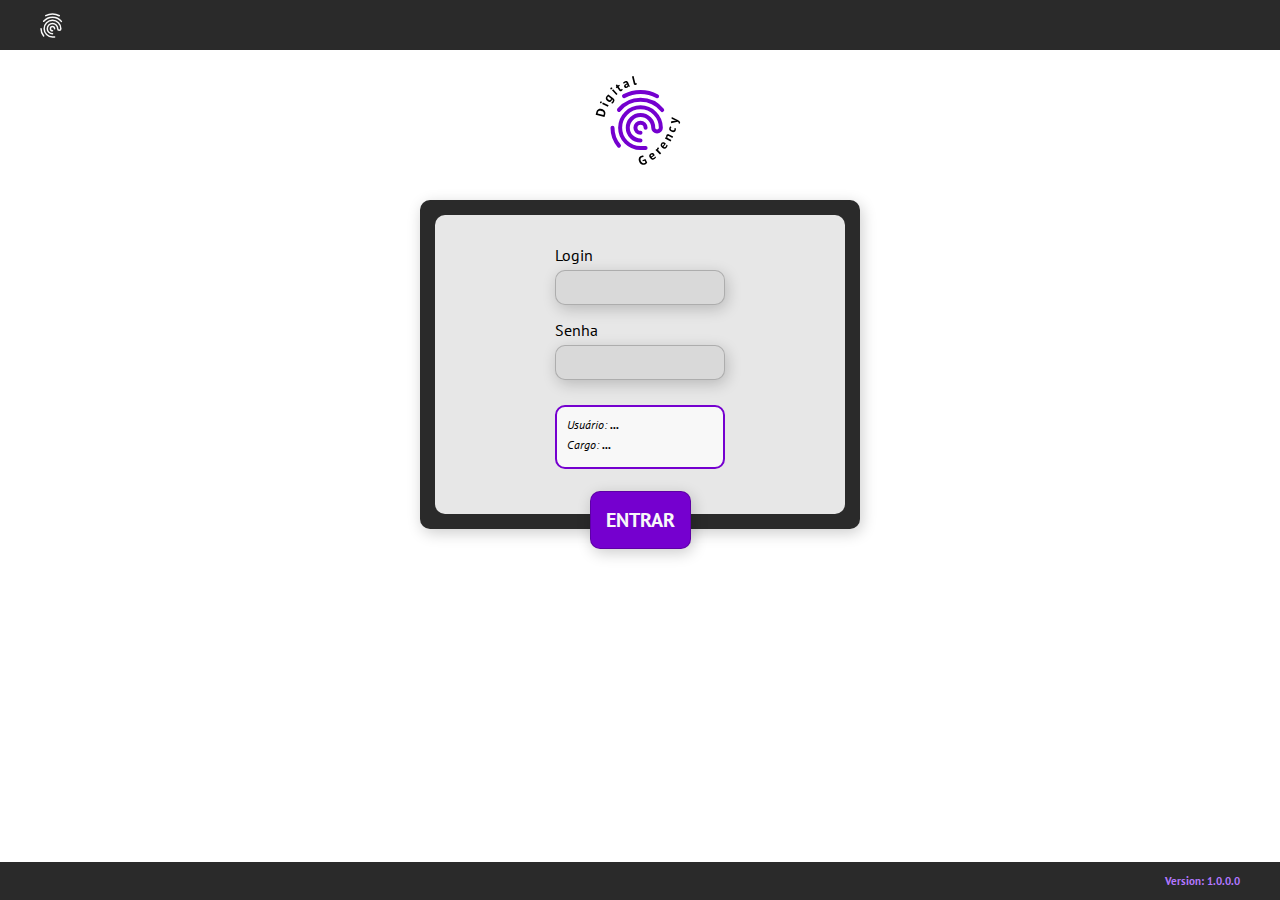
<file: index.html>
<!DOCTYPE html>
<html lang="pt-BR">
<head>
    <meta charset="UTF-8">
    <meta name="viewport" content="width=device-width, initial-scale=1.0">
    <title>Digital Gerency - Login</title>
    <link rel="shortcut icon" href="assets/vec/favIcon.svg" type="image/svg">
    <link rel="stylesheet" href="styles/global.css">
    <link rel="stylesheet" href="styles/index.css">
</head>
<body>
    <header>
        <img src="assets/vec/digital_icon_white.svg" alt="Digital-Icon">
    </header>
    <main>
        <img src="assets/vec/DG_logo.svg" alt="Digital Gerency">
        <section>
            <form>
                <label for="login">
                    <p>Login</p>
                    <input type="number" id="login">
                </label>
                <label for="senha">
                    <p>Senha</p>
                    <input type="text" id="senha">
                </label>
                <div>
                    <p>Usuário: <span id="userName">...</span></p>
                    <p>Cargo: <span id="userCarg">...</span></p>
                </div>
                <button id="btn-enter">
                    ENTRAR
                </button>
            </form>
        </section>
    </main>
    <footer>
        <div>
            <p id="footerDate"></p>
            <p id="version">Version: 1.0.0.0</p>
        </div>
    </footer>

    <script src="scripts/login.js"></script>
</body>
</html>
</file>
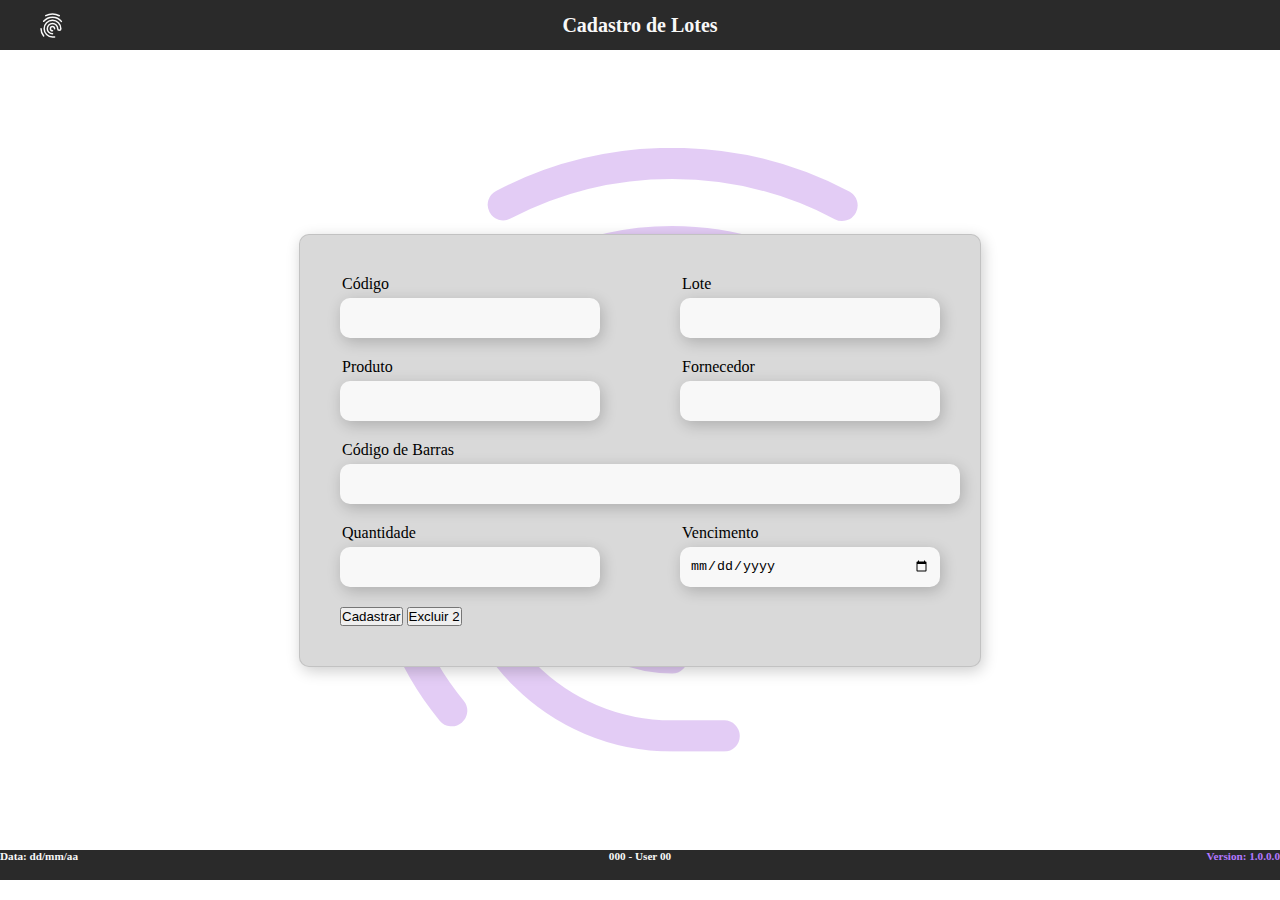
<file: pages/cadastro.html>
<!DOCTYPE html>
<html lang="pt-BR">
<head>
    <meta charset="UTF-8">
    <meta name="viewport" content="width=device-width, initial-scale=1.0">
    <title>Cadastro de Lote</title>
    
    <link rel="stylesheet" href="../styles/cadastro.css">
</head>
<body>
    <header>
        <img src="../assets/vec/digital_icon_white.svg" alt="Digital-Icon">
        <p>Cadastro de Lotes</p>
    </header>

    <img id="background-digital" src="../assets/vec/background_digital.svg" alt="Digital">
    
    <main>
        <section id="form-cad">
            <div class="double">

                <label for="codigo">
                    <p>Código</p>
                    <input id="codigo" type="number" readonly>
                </label>

                <label for="lote">
                    <p>Lote</p>
                    <input id="lote" type="text">
                </label>

            </div>
            <div class="double">
                
                <label for="produto">
                    <p>Produto</p>
                    <input id="produto" type="text">
                </label>

                <label for="fornecedor">
                    <p>Fornecedor</p>
                    <input id="fornecedor" type="text">
                </label>

            </div>
            <div class="single">
                
                <label for="cod-bar">
                    <p>Código de Barras</p>
                    <input id="cod-bar" type="number">
                </label>

            </div>
            <div class="double">

                <label for="quantidade">
                    <p>Quantidade</p>
                    <input id="quantidade" type="number">
                </label>

                <label for="vencimento">
                    <p>Vencimento</p>
                    <input id="vencimento" type="date">
                </label>

            </div>
            <button id="action-button">Cadastrar</button>
            <button id="excluir">Excluir 2</button>
        </section>
    </main>

    <div id="res">

    </div>

    <footer>
        <div>
            <p id="footerDate">Data: dd/mm/aa</p>
            <p id="footerUser">000 - <span>User 00</span></p>
            <p id="version">Version: 1.0.0.0</p>
        </div>
    </footer>

    
    <script src="../scripts/cadastro.js"></script>
</body>
</html>
</file>
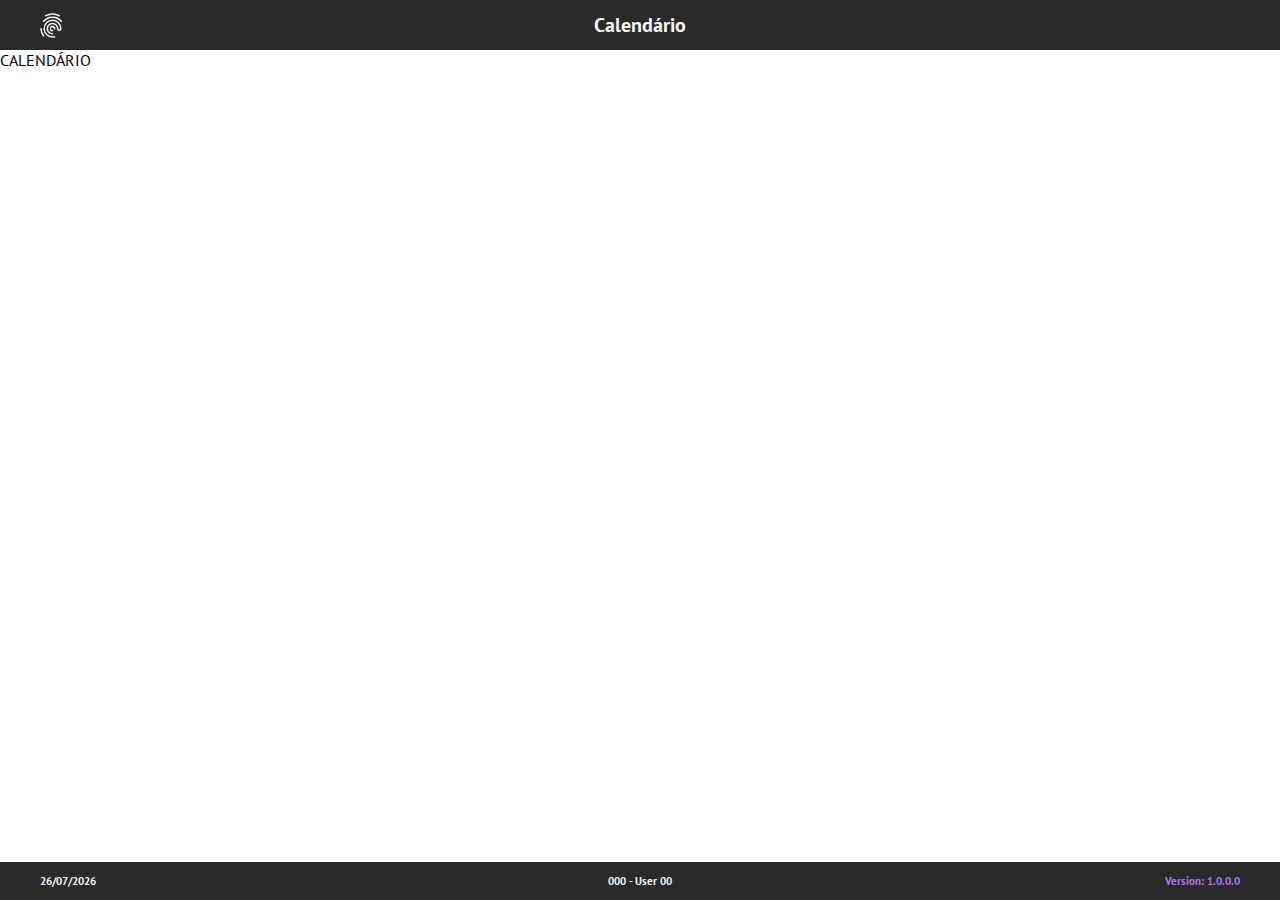
<file: pages/calendario.html>
<!DOCTYPE html>
<html lang="pt-BR">
<head>
    <meta charset="UTF-8">
    <meta name="viewport" content="width=device-width, initial-scale=1.0">
    <title>Calendário de Vencimentos</title>
    <link rel="stylesheet" href="../styles/global.css">
</head>
<body>
    <header>
        <img src="../assets/vec/digital_icon_white.svg" alt="Digital-Icon">
        <p>Calendário</p>
    </header>

    <main>
        CALENDÁRIO
    </main>

    <footer>
        <div>
            <p id="footerDate">Data: dd/mm/aa</p>
            <p id="footerUser">000 - <span>User 00</span></p>
            <p id="version">Version: 1.0.0.0</p>
        </div>
    </footer>

    <script src="../scripts/footer.js"></script>
</body>
</html>
</file>
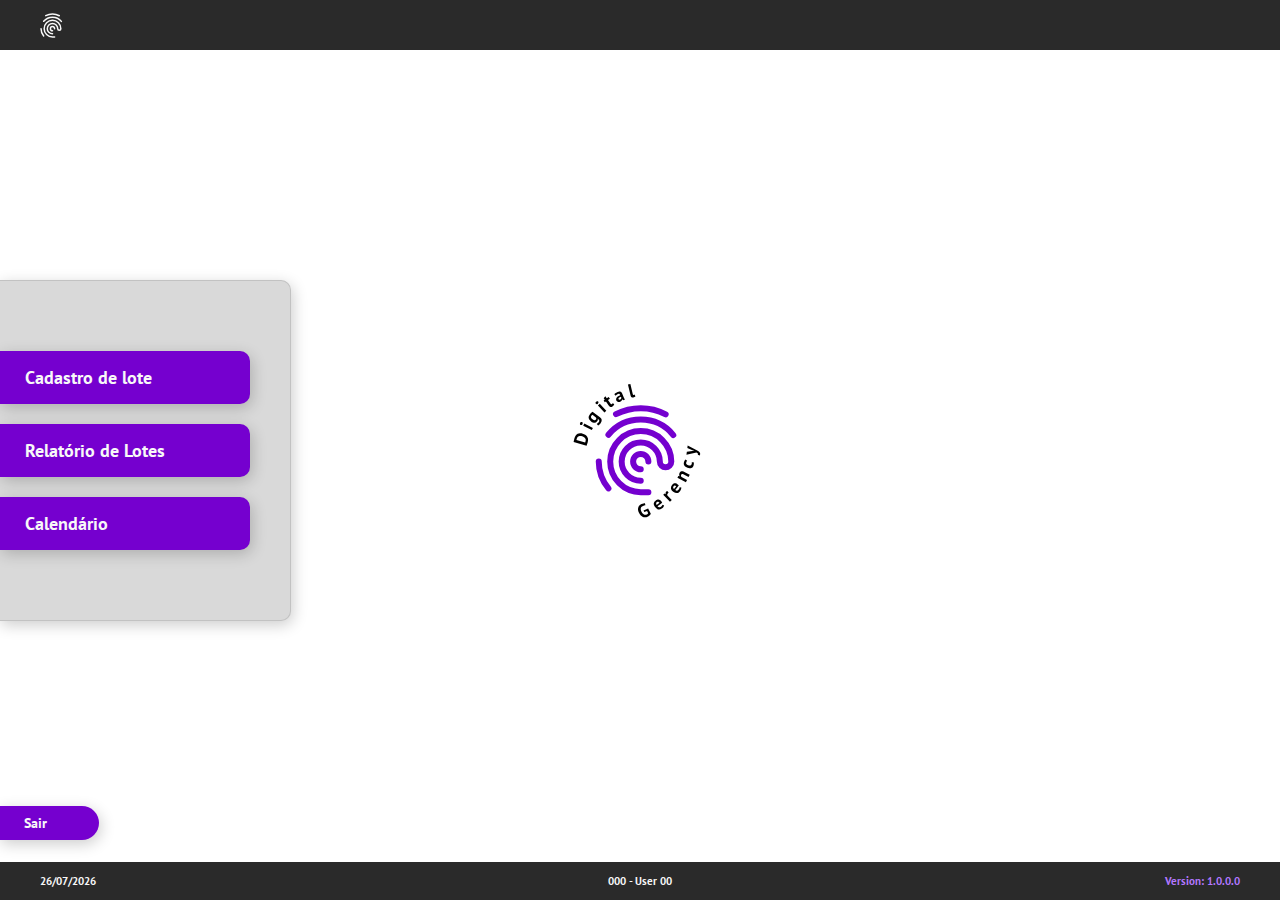
<file: pages/main.html>
<!DOCTYPE html>
<html lang="pt-BR">
<head>
    <meta charset="UTF-8">
    <meta name="viewport" content="width=device-width, initial-scale=1.0">
    <title>Main</title>
    <link rel="stylesheet" href="../styles/global.css">
    <link rel="stylesheet" href="../styles/main.css">
</head>
<body>
    <header>
        <img src="../assets/vec/digital_icon_white.svg" alt="Digital-Icon">
    </header>
    <main>
        <img src="../assets/vec/DG_logo.svg" alt="Digital Gerency">
        <section>
            <button id="btn-cadastro">Cadastro de lote</button>
            <button id="btn-relatorio">Relatório de Lotes</button>
            <button id="btn-calendario">Calendário</button>
        </section>
        <button id="btn-exit">Sair</button>
    </main>
    <footer>
        <div>
            <p id="footerDate">Data: dd/mm/aa</p>
            <p id="footerUser">000 - <span>User 00</span></p>
            <p id="version">Version: 1.0.0.0</p>
        </div>
    </footer>

    <script src="../scripts/footer.js"></script>
    <script src="../scripts/main.js"></script>
    <script>
        const btnExit = document.querySelector("#btn-exit");

        btnExit.addEventListener("click", (event) => {
            localStorage.clear();
            window.location.assign('../index.html');
        });
    </script>
</body>
</html>
</file>
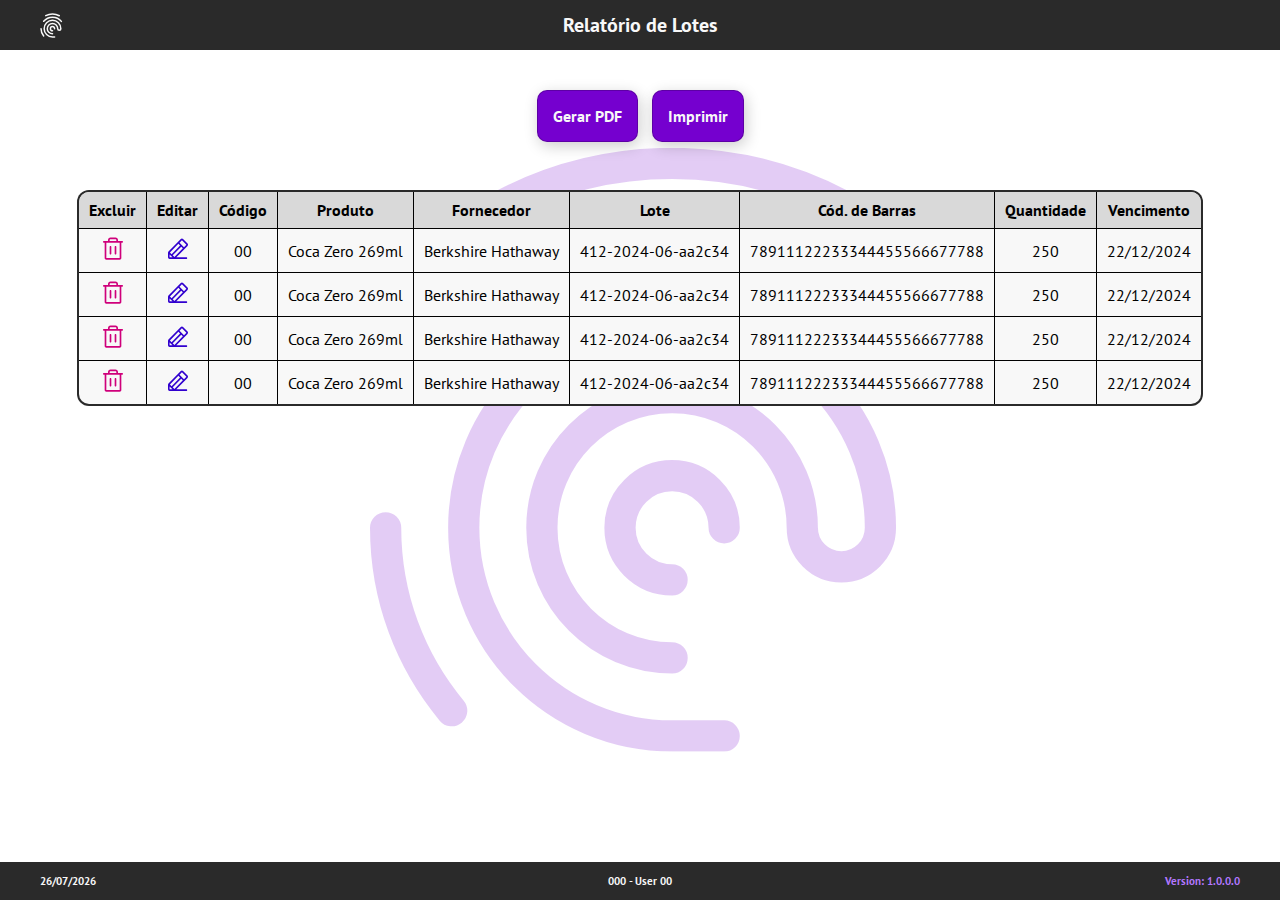
<file: pages/relatorio.html>
<!DOCTYPE html>
<html lang="pt-BR">
<head>
    <meta charset="UTF-8">
    <meta name="viewport" content="width=device-width, initial-scale=1.0">
    <title>Relatório de Lotes</title>
    <link rel="stylesheet" href="../styles/relatorio.css">
</head>
<body>
    <header>
        <img src="../assets/vec/digital_icon_white.svg" alt="Digital-Icon">
        <p>Relatório de Lotes</p>
    </header>

    <img id="background-digital" src="../assets/vec/background_digital.svg" alt="Digital">

    <main>
        <section class="buttons">
            <button id="pdf">Gerar PDF</button>
            <button id="print">Imprimir</button>
        </section>
        <table id="table">
            <thead>
                <tr>
                    <th>Excluir</th>
                    <th>Editar</th>
                    <th>Código</th>
                    <th>Produto</th>
                    <th>Fornecedor</th>
                    <th>Lote</th>
                    <th>Cód. de Barras</th>
                    <th>Quantidade</th>
                    <th>Vencimento</th>
                </tr>
            </thead>
            <tbody id="body-table">
                <tr>
                    <td class="btn-delete"><img src="../assets/vec/delete.svg" alt="Delete"></td>
                    <td class="btn-edit"><img src="../assets/vec/edit.svg" alt="Edit"></td>
                    <td>00</td>
                    <td>Coca Zero 269ml</td>
                    <td>Berkshire Hathaway</td>
                    <td>412-2024-06-aa2c34</td>
                    <td>78911122233344455566677788</td>
                    <td>250</td>
                    <td>22/12/2024</td>
                </tr>
                <tr>
                    <td class="btn-delete"><img src="../assets/vec/delete.svg" alt="Delete"></td>
                    <td class="btn-edit"><img src="../assets/vec/edit.svg" alt="Edit"></td>
                    <td>00</td>
                    <td>Coca Zero 269ml</td>
                    <td>Berkshire Hathaway</td>
                    <td>412-2024-06-aa2c34</td>
                    <td>78911122233344455566677788</td>
                    <td>250</td>
                    <td>22/12/2024</td>
                </tr>
                <tr>
                    <td class="btn-delete"><img src="../assets/vec/delete.svg" alt="Delete"></td>
                    <td class="btn-edit"><img src="../assets/vec/edit.svg" alt="Edit"></td>
                    <td>00</td>
                    <td>Coca Zero 269ml</td>
                    <td>Berkshire Hathaway</td>
                    <td>412-2024-06-aa2c34</td>
                    <td>78911122233344455566677788</td>
                    <td>250</td>
                    <td>22/12/2024</td>
                </tr>
                <tr>
                    <td class="btn-delete"><img src="../assets/vec/delete.svg" alt="Delete"></td>
                    <td class="btn-edit"><img src="../assets/vec/edit.svg" alt="Edit"></td>
                    <td>00</td>
                    <td>Coca Zero 269ml</td>
                    <td>Berkshire Hathaway</td>
                    <td>412-2024-06-aa2c34</td>
                    <td>78911122233344455566677788</td>
                    <td>250</td>
                    <td>22/12/2024</td>
                </tr>
            </tbody>
        </table>
    </main>

    <footer>
        <div>
            <p id="footerDate">Data: dd/mm/aa</p>
            <p id="footerUser">000 - <span>User 00</span></p>
            <p id="version">Version: 1.0.0.0</p>
        </div>
    </footer>

    <script src="../scripts/footer.js"></script>
</body>
</html>
</file>
<file: styles/global.css>
@charset "UTF-8";

@import url('https://fonts.googleapis.com/css2?family=PT+Sans:ital,wght@0,400;0,700;1,400;1,700&display=swap');

:root {
    --font-principal: 'PT Sans', sans-serif;

    --preto: #2A2A2A;
    --branco: #F8F8F8;
    --cinza-01: #E7E7E7;
    --cinza-02: #D9D9D9;
    --rosa: #B378FF;
    --roxo: #7500CF;

    --radius: 10px;
    --shadow: 2px 4px 15px rgba(0, 0, 0, 0.2);
}

* {
    margin: 0;
    padding: 0;
    box-sizing: border-box;
    font-family: var(--font-principal);
}


/* -- HEADER ---------------------------------------*/

header {
    width: 100%;
    background: var(--preto);
    height: 50px;
    padding: 0 40px;
    display: flex;
    align-items: center;
}

header img {
    width: 25px;
}

header p {
    color: var(--branco);
    font-weight: bold;
    font-size: 1.25rem;
    position: absolute;
    left: 50%;
    transform: translate(-50%, 0%);
}


/* -- FOOTER ---------------------------------------*/

footer {
    width: 100%;
    background: var(--preto);
    padding: 12px 40px;
    position: absolute;
    bottom: 0px;
}

footer div {
    display: flex;
    justify-content: space-between;
    font-size: 0.7rem;
    font-weight: bold;
}

#footerDate, #footerUser {
    color: var(--branco);
    width: 100px;
}

#footerUser {
    text-align: center;
}

#version {
    color: var(--rosa);
    width: 100px;
    text-align: right;
}
</file>
<file: styles/index.css>
@charset "UTF-8";

:root {
    --preto: #2A2A2A;
    --branco: #F8F8F8;
    --cinza-01: #E7E7E7;
    --cinza-02: #D9D9D9;
    --rosa: #B378FF;
    --roxo: #7500CF;

    --radius: 10px;
    --shadow: 2px 4px 15px rgba(0, 0, 0, 0.2);
}

body {
    height: 100vh;
    position: relative;
}

/*----------------------------------------------------*/

main {
    display: flex;
    flex-direction: column;
    align-items: center;
}

main > img {
    width: 100px;
    margin: 20px auto 20px auto;
}

section {
    background: var(--preto);
    width: 440px;
    padding: 15px;
    margin: 10px auto 20px auto;
    border-radius: var(--radius);
    box-shadow: var(--shadow);
}

form {
    background: var(--cinza-01);
    padding: 30px;
    display: flex;
    flex-direction: column;
    align-items: center;
    position: relative;
    border-radius: var(--radius);
}

form p {
    margin-bottom: 5px;
}

form input {
    background: var(--cinza-02);
    width: 170px;
    margin-bottom: 15px;
    border: 1px solid rgba(0, 0, 0, 0.2);
    padding: 5px 10px;
    border-radius: var(--radius);
    font-size: 1.125rem;
    box-shadow: var(--shadow);
    font-weight: bolder;
    transition: focus 0.2s;
    text-align: center;
}

form input:focus {
    border: 1px solid var(--roxo);
    outline: 0;
} 

form div {
    background: var(--branco);
    width: 170px;
    margin: 10px auto 15px auto;
    padding: 10px;
    border-radius: var(--radius);
    border: 2px solid var(--roxo);
    font-style: italic;
    font-size: 0.75rem;
}

form div span {
    font-weight: bold;
}

form button {
    position: absolute;
    bottom: -35px;
    font-size: 1.25rem;
    font-weight: bold;
    padding: 15px;
    border-radius: var(--radius);
    border: 1px solid rgba(0, 0, 0, 0.2);
    background: var(--roxo);
    color: var(--branco);
    box-shadow: var(--shadow);
    cursor: pointer;
    transition: color 0.1s, background 0.3s;
}

form button:hover {
    background: var(--rosa);
    border: 3px solid var(--roxo);
    color: var(--roxo);
    bottom: -37px;
}
</file>
<file: styles/cadastro.css>
@charset "UTF-8";

:root {
    --preto: #2A2A2A;
    --branco: #F8F8F8;
    --cinza-01: #E7E7E7;
    --cinza-02: #D9D9D9;
    --rosa: #B378FF;
    --roxo: #7500CF;

    --radius: 10px;
    --shadow: 2px 4px 15px rgba(0, 0, 0, 0.2);
}

body {
    height: 100vh;
    position: relative;
}

/*----------------------------------------*/

main {
    height: calc(100% - 100px);
    display: flex;
    justify-content: center;
    align-items: center;
}

#background-digital {
    width: 540px;
    position: absolute;
    z-index: -1;
    top: 50%;
    left: 50%;
    transform: translate(-50%, -50%);
}

section {
    background: var(--cinza-02);
    width: 600px;
    padding: 40px;
    border-radius: var(--radius);
    box-shadow: var(--shadow);
    border: 1px solid rgba(0, 0, 0, 0.1);
    position: relative;
}

section div {
    margin-bottom: 20px;
}

.double {
    display: flex;
    flex-direction: row;
    justify-content: space-between;
}

.double input {
    width: 240px;
}


.single input {
    width: 100%;
}

#form-cad p {
    margin-bottom: 5px;
    margin-left: 2px;
}

#form-cad div input {
    height: 30px;
    border: none;
    background: var(--branco);
    border-radius: var(--radius);
    padding: 5px 10px;
    box-shadow: var(--shadow);
}

#codigo {
    background: var(--rosa);
    border: 1px solid rgba(106, 1, 127, 0.8);
}

#codigo:focus {
    border: none;
    box-shadow: var(--shadow);
}

div input:focus {
    border: 1px solid var(--roxo);
    outline: none; 
    box-shadow: 0px 0px 10px -3px var(--rosa);
}

#btn-cadastrar {
    position: absolute;
    bottom: -20px;
    left: 50%;
    transform: translate(-50%);
    font-size: 1rem;
    font-weight: bold;
    padding: 15px;
    border-radius: var(--radius);
    border: 1px solid rgba(0, 0, 0, 0.2);
    background: var(--roxo);
    color: var(--branco);
    box-shadow: var(--shadow);
    cursor: pointer;
    transition: color 0.1s, background 0.3s;
}

#btn-cadastrar:hover {
    background: var(--rosa);
    border: 1px solid var(--roxo);
    box-shadow: 0px 0px 0px 3px var(--roxo);
    color: var(--roxo);
}







/*---------- TEMPORÁRIO --------------------------------------*/

table {
    box-shadow: 0 0 0 2px var(--preto);
    margin: 10px auto 70px auto;
    border-collapse: collapse;
    border-radius: var(--radius);
    background: var(--branco);
}

table thead th:first-child {
    border-radius: var(--radius) 0 0 0;
}

table thead th:last-child {
    border-radius: 0 var(--radius) 0 0;
}

table td, table th {
    text-align: center;
    padding: 8px 10px;
}

table tr:not(:last-of-type) td, table th {
    border-bottom: 1px solid;
}

table td:not(:last-child), table th:not(:last-child) {
    border-right: 1px solid;
}




table th {
    background: var(--cinza-02);
}

.btn-delete:hover {
    background: rgb(255, 224, 224);
    cursor: pointer;
}

.btn-edit:hover {
    background: rgb(196, 196, 255);
    cursor: pointer;
}



* {
    margin: 0;
    padding: 0;
}


/* -- HEADER ---------------------------------------*/

header {
    width: 100%;
    background: var(--preto);
    height: 50px;
    padding: 0 40px;
    display: flex;
    align-items: center;
}

header img {
    width: 25px;
}

header p {
    color: var(--branco);
    font-weight: bold;
    font-size: 1.25rem;
    position: absolute;
    left: 50%;
    transform: translate(-50%, 0%);
}


/* -- FOOTER ---------------------------------------*/

footer {
    background: var(--preto);
    width: 100%;
    height: 30px;
}

footer div {
    display: flex;
    justify-content: space-between;
    font-size: 0.7rem;
    font-weight: bold;
}

#footerDate, #footerUser {
    color: var(--branco);
    width: 100px;
}

#footerUser {
    text-align: center;
}

#version {
    color: var(--rosa);
    width: 100px;
    text-align: right;
}
</file>
<file: styles/main.css>
@charset "UTF-8";

:root {
    --preto: #2A2A2A;
    --branco: #F8F8F8;
    --cinza-01: #E7E7E7;
    --cinza-02: #D9D9D9;
    --rosa: #B378FF;
    --roxo: #7500CF;

    --radius: 10px;
    --shadow: 2px 4px 15px rgba(0, 0, 0, 0.2);
}

body {
    height: 100vh;
    position: relative;
}

/*----------------------------------------------------*/

main {
    height: calc(100vh - 100px);
    display: flex;
    flex-direction: column;
    justify-content: center;
    align-items: center;
}

main img {
    width: 150px;
}

section {
    position: absolute;
    left: -1px;

    display: flex;
    flex-direction: column;
    justify-content: space-evenly;

    padding: 70px 40px 70px 0;
    border-radius: 0 10px 10px 0;
    background: var(--cinza-02);
    border: 1px solid rgba(0, 0, 0, 0.1);
    box-shadow: var(--shadow);
}

section button {
    font-size: 1.125rem;
    padding: 15px;
    padding-left: 25px;
    width: 250px;
    text-align: left;
    border-radius: 0 10px 10px 0;
    border: none;
    background: var(--roxo);
    color: var(--branco);
    font-weight: bold;
    box-shadow: var(--shadow);

    transition: color 0.1s, background 0.3s;
}

section button:not(:last-of-type) {
    margin-bottom: 20px;
}

#btn-exit {
    position: absolute;
    left: -1px;
    bottom: 60px;

    font-size: 0.875rem;
    padding: 8px;
    padding-left: 25px;
    width: 100px;
    text-align: left;
    border-radius: 0 30px 30px 0;
    border: none;
    background: var(--roxo);
    color: var(--branco);
    font-weight: bold;
    box-shadow: var(--shadow);

    transition: color 0.1s, background 0.3s;
}

section button:hover,
#btn-exit:hover {
    background: var(--rosa);
    color: var(--roxo);
    box-shadow: 0px 0px 0px 2px var(--roxo);
    cursor: pointer;
}
</file>
<file: styles/relatorio.css>
@charset "UTF-8";

@import url('https://fonts.googleapis.com/css2?family=PT+Sans:ital,wght@0,400;0,700;1,400;1,700&display=swap');

:root {
    --font-principal: 'PT Sans', sans-serif;

    --preto: #2A2A2A;
    --branco: #F8F8F8;
    --cinza-01: #E7E7E7;
    --cinza-02: #D9D9D9;
    --rosa: #B378FF;
    --roxo: #7500CF;

    --radius: 10px;
    --shadow: 2px 4px 15px rgba(0, 0, 0, 0.2);
}

* {
    margin: 0;
    padding: 0;
    box-sizing: border-box;
    font-family: var(--font-principal);
}

body {
    position: relative;
    min-height: 100vh;
}


/* -- HEADER ---------------------------------------*/

header {
    width: 100%;
    background: var(--preto);
    height: 50px;
    padding: 0 40px;
    display: flex;
    align-items: center;
}

header img {
    width: 25px;
}

header p {
    color: var(--branco);
    font-weight: bold;
    font-size: 1.25rem;
    position: absolute;
    left: 50%;
    transform: translate(-50%, 0%);
}

/* -- MAIN ---------------------------------------*/

#background-digital {
    width: 540px;
    position: absolute;
    z-index: -1;
    top: 50%;
    left: 50%;
    transform: translate(-50%, -50%);
}

main {
    display: flex;
    justify-content: center;
    align-items: center;
    flex-direction: column;
}

.buttons {
    margin: 40px auto;
}

.buttons button {
    font-size: 1rem;
    font-weight: bold;
    padding: 15px;
    margin: 0 5px;
    border-radius: var(--radius);
    border: 1px solid rgba(0, 0, 0, 0.2);
    background: var(--roxo);
    color: var(--branco);
    box-shadow: var(--shadow);
    cursor: pointer;
    transition: color 0.1s, background 0.3s;
}

.buttons button:hover {
    background: var(--rosa);
    border: 1px solid var(--roxo);
    box-shadow: 0px 0px 0px 3px var(--roxo);
    color: var(--roxo);
}

table {
    box-shadow: 0 0 0 2px var(--preto);
    margin: 10px auto 70px auto;
    border-collapse: collapse;
    border-radius: var(--radius);
    background: var(--branco);
}

table thead th:first-child {
    border-radius: var(--radius) 0 0 0;
}

table thead th:last-child {
    border-radius: 0 var(--radius) 0 0;
}

table td, table th {
    text-align: center;
    padding: 8px 10px;
}

table tr:not(:last-of-type) td, table th {
    border-bottom: 1px solid;
}

table td:not(:last-child), table th:not(:last-child) {
    border-right: 1px solid;
}




table th {
    background: var(--cinza-02);
}

.btn-delete:hover {
    background: rgb(255, 224, 224);
    cursor: pointer;
}

.btn-edit:hover {
    background: rgb(196, 196, 255);
    cursor: pointer;
}

/* -- FOOTER ---------------------------------------*/

footer {
    width: 100%;
    background: var(--preto);
    padding: 12px 40px;
    position: absolute;
    bottom: 0px;
}

footer div {
    display: flex;
    justify-content: space-between;
    font-size: 0.7rem;
    font-weight: bold;
}

#footerDate, #footerUser {
    color: var(--branco);
    width: 100px;
}

#footerUser {
    text-align: center;
}

#version {
    color: var(--rosa);
    width: 100px;
    text-align: right;
}
</file>
